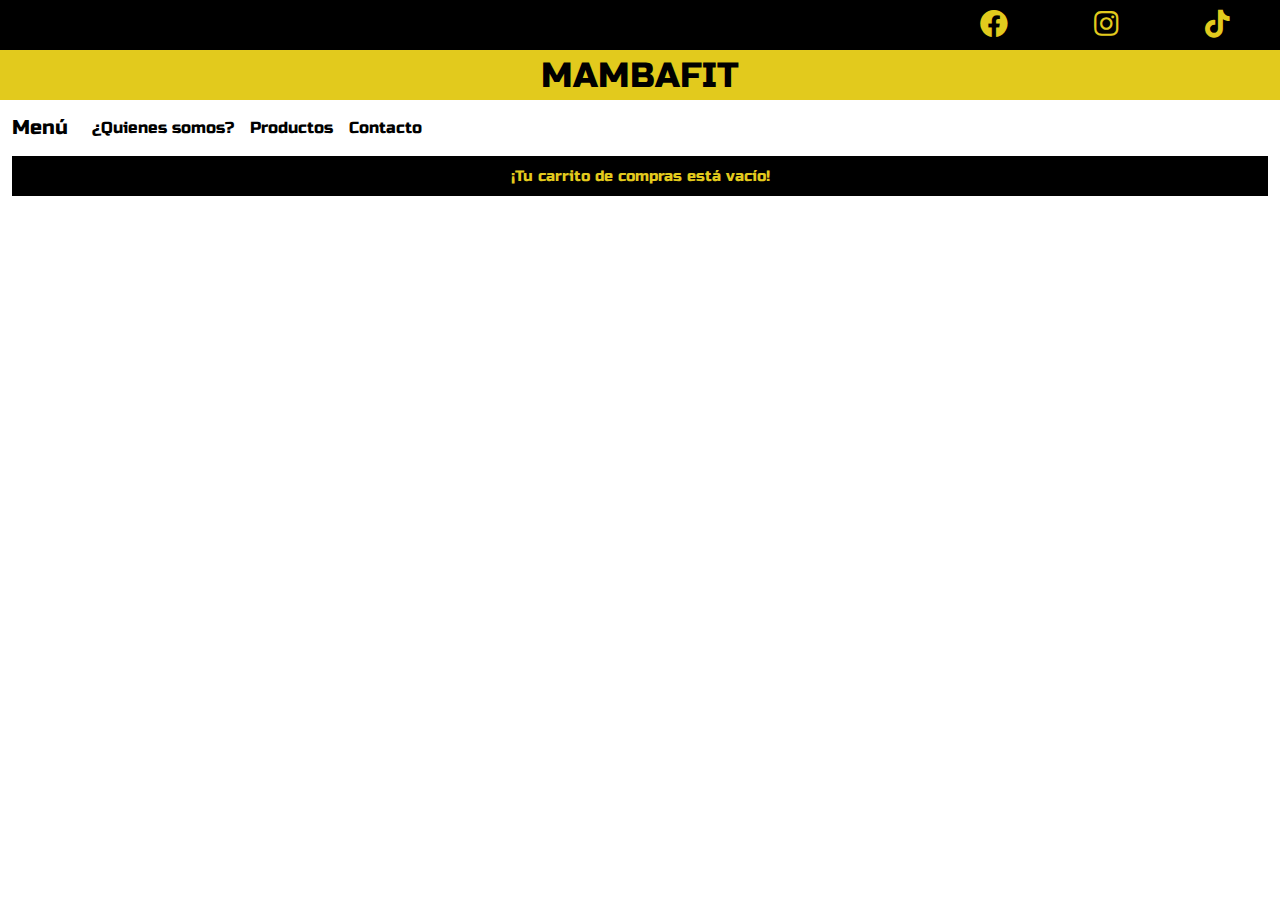
<file: carrito.html>
<!DOCTYPE html>
<html lang="es">

<head>
    <meta charset="UTF-8">
    <meta http-equiv="X-UA-Compatible" content="IE=edge">
    <meta name="viewport" content="width=device-width, initial-scale=1.0">
    <link rel="stylesheet" href="assets/css/bootstrap.min.css">
    <link rel="stylesheet" href="assets/css/estilos.css">
    <link rel="stylesheet" href="assets/css/all.min.css">
    <title>MambaFit</title>
</head>

<body>
    <div class="container-fluid">
        <div class="row">
            <div id="encabezado" class="col-12">
                <div id="social" class="col-12">
                    <div id="iconos-redes">
                        <a href="https://www.facebook.com/profile.php?id=100086392540935" target="_blank"><i
                                class="fab fa-facebook"></i></a>
                        <a href="https://instagram.com/mambafit1.0?igshid=YmMyMTA2M2Y=" target="_blank"><i
                                class="fab fa-instagram"></i></a>
                        <a href="https://www.tiktok.com/@mambafit1.0_?_t=8ZFz9haQFnR&_r=1" target="_blank"><i
                                class="fab fa-tiktok"></i></a>
                    </div>
                </div>
                <div id="nav" class="col-12">
                    <div id="nombre-sitio">
                        <a href="index.html">MAMBAFIT</a>
                    </div>
                </div>
            </div>
            <div id="area-menu" class="col-12">
                <div id="menu-container" class="row">
                    <nav id="menu-nav" class="navbar navbar-expand-lg">
                        <div class="container-fluid">
                            <a class="navbar-brand">Menú</a>
                            <button class="navbar-toggler" type="button" data-bs-toggle="collapse"
                                data-bs-target="#navbarNav" aria-controls="navbarNav" aria-expanded="false"
                                aria-label="Toggle navigation">
                                <span class="navbar-toggler-icon"></span>
                            </button>
                            <div class="collapse navbar-collapse" id="navbarNav">
                                <ul class="navbar-nav">
                                    <li class="nav-item">
                                        <a id="bnt-marca" class="nav-link active" aria-current="page"
                                            href="marca.html">¿Quienes somos?</a>
                                    </li>
                                    <li class="nav-item">
                                        <a id="bnt-productos" class="nav-link" href="productos.html">Productos</a>
                                    </li>
                                    <li class="nav-item">
                                        <a id="bnt-contacto" class="nav-link" href="contacto.html">Contacto</a>
                                    </li>
                                </ul>
                            </div>
                        </div>
                    </nav>
                </div>
            </div>
            <div id="area-compra-carrito" class="col-12">
                <p id="carrito-vacio" class="col-12">¡Tu carrito de compras está vacío!</p>
                <div id="productos-carrito-container" class="row">
                    <!-- Area donde se agregaran los productos del carrito dinamicamente -->
                </div>
                <div id="acciones-carrito-container" class="col-12">
                    <div id="boton-vaciar"  class="col-12">
                        <a href="">Vaciar</a>
                    </div>
                    <div id="carrito-acciones-total">
                        <p>Total</p>
                        <p id="total">3000</p>
                    </div>
                    <div id="boton-comprar">
                        <a id="carrito-acciones-comprar" href="formulario-compra.html">Comprar</a>
                    </div>
                </div>
            </div>
        </div>
    </div>
    <script src="assets/js/bootstrap.min.js"></script>
    <script src="assets/js/carrito.js"></script>
</body>

</html>
</file>
<file: assets/css/estilos.css>
/*
font-family: 'Alfa Slab One', cursive;
font-family: 'Black Ops One', cursive;
font-family: 'Days One', sans-serif;
font-family: 'Fugaz One', cursive;
font-family: 'Russo One', sans-serif;
*/

@import url('https://fonts.googleapis.com/css2?family=Alfa+Slab+One&family=Black+Ops+One&family=Days+One&family=Fugaz+One&family=Russo+One&display=swap');

/*estilos de todo el cuerpo de la pagina*/

*{
    padding: 0;
    margin: 0;
    box-sizing: border-box;
  }

body{
    font-family: 'Russo One', sans-serif;
    font-size: 400;
}

/*estilos del encabezado de la pagina*/

#encabezado{
    width: 100%;
    height: 100px;
    margin: 0;
    padding: 0;
}

#social{
    background-color: #000000;
    width: 100%;
    height: 50px;
    display: grid;
}

#iconos-redes{
    width: 250px;
    height: auto;
    display: flex;
    align-items: center;
    justify-content: space-between;
    justify-self: end;
    margin-right: 50px;
}

#iconos-redes a{
    color: #E2CA1D;
    font-size: 28px;
}

/*sección del encabezado que contiene el nombre y logo de la marca*/
#nav{
    height: 50px;
    background-color: #E2CA1D;
}

#nombre-sitio{
    text-align: center;
}

#nombre-sitio a{
    text-decoration: none;
    color: #000000;
    font-size: 35px;
}

/*Personalizando barra de menú*/

#menu-nav{
    background-color: #fff;
}

#menu-nav a{
    color: #000000;
}

/*Main del home*/
#home-main{
    display: grid;
    grid-template-columns: 1fr 4fr 1fr;
    min-height: 100vh; 
    background-image: url(../images/bg2.jpg);
    background-position: center;
    background-repeat: no-repeat;
    background-size: cover;
}

#main-container {
    display: grid;
    grid-column: 2;
    justify-items: center;
    height: 350px;
    margin-top: 80px;
}

#main-container__text{
    text-align: center;
    font-size: 30px;
    font-weight: 700;
    letter-spacing: 1px;
    color: #fff;
}

#main-container__link{
    background-color: #E2CA1D;
    display: inline-block;
    padding: 10px 20px;
    text-decoration: none;
    color: #000000;
    height: 45px;
    width: 195px;
    text-align: center;
}

/*Estilo de productos*/

#tarjeta-producto{
    margin-bottom: 20px;
}

#imagen-producto{
    width: 250px;
    height: 250px;
    margin: 20px 0px;
    align-self: center;
}

#cuerpo-tarjeta{
    background-color: #000000;
    color:#E2CA1D;
    border-radius: 5px;
}

#tarjeta-producto a{
    display: flex;
    justify-content: center;
}

#texto-producto{
    color: #fff
}

#btn-container a{
    background-color: #E2CA1D;
    color: #000000;
    margin: 8px;
}

/*Barra de carrito*/

#area-carrito{
    height: 50px;
    display: flex;
    align-items: center;
    justify-content: center;
    margin-bottom: 10px;
}

#carrito-container{
    width: 600px;
    background-color: #000000;
    border-radius: 15px;
    display: flex;
    align-items: center;
    justify-content: center;
}

#carrito-container a{
    color: #E2CA1D;
    font-size: 28px;
    width: 35px;
    padding: 0px;
}

/*Estilos de pagina carrito de compras*/
#tarjeta-producto-carrito{
    height: 200px;
    margin-bottom: 10px;
    display: grid;
    grid-template-columns: 80% 20%
}

#cuerpo-tarjeta-carrito{
    height: 200px;
    background-color: #000000;
    color:#E2CA1D;
}

#cuerpo-eliminar-producto{
    height: 200px;
    background-color: #E2CA1D;
    display: flex;
    justify-content: center;
}

#cuerpo-eliminar-producto a{
    font-size: 50px;
    color: #000000;
    display: flex;
    align-items: center;
    text-decoration: none;
}

/*etiqueta que indica que el carrito está vacío*/
#carrito-vacio{
    height: 40px;
    background-color: #000000;
    color: #E2CA1D;
    font-size: 15px;
    display: flex;
    align-items: center;
    justify-content: center;
}

/*Estilos de area de acciones de compra*/
#acciones-carrito-container {
    background-color: #000000;
    display: grid;
    grid-template-columns: 20% 60% 20%;
}

#acciones-carrito-container #boton-vaciar{
    background-color: #E2CA1D;
    display: flex;
    align-items: center;
    justify-content: center;
}

#acciones-carrito-container #carrito-acciones-total{
    background-color: #000000;
    color: #E2CA1D;
}

#acciones-carrito-container #carrito-acciones-total p{
    display: flex;
    justify-content: end;
    margin-right: 20px;
}

#acciones-carrito-container #boton-comprar{
    background-color: #E2CA1D;
    display: flex;
    align-items: center;
    justify-content: center;
}

#acciones-carrito-container a{
    text-decoration: none;
    color: #000000;
}

/*Clase para ocultar elementos*/
.disabled{
    visibility: hidden;
}

/*formulario*/

#area-formulario{
    display: flex;
    justify-content: center;
    align-items: center;
}

#area-formulario form{
    background-color: #000000;
    color: #E2CA1D;
    width: 500px;
    border-radius: 10px;
    padding: 10px;
}

#area-formulario form a{
    background-color: #E2CA1D;
    color: #000000;
    width: 150px;
}

#area-formulario form button{
    background-color: #E2CA1D;
    color: #000000;
    width: 150px;
}

#area-formulario-boton{
    display: flex;
    justify-content: center;
}

#area-formulario #area-detalle{
    display: flex;
    align-items: center;
    justify-content: center;
}

/*Estilo de pagina sobre nosotros*/
#marca-container{
    background-color: #000000;
    min-height: 100vh;
    padding: 50px;
}

#area-imagen-container{
    display: flex;
    align-items: center;
    justify-content: center;
}

#portada-marca{
    width: 300px;
    height: 250px;
}

#area-texto-container{
    padding: 15px;
    background-color: #000000;
    display: flex;
    align-items: center;
    justify-content: center;
    margin-top: 40px;
    border: 3px solid #E2CA1D;
    border-radius: 10px;
}

#area-texto-container p{
    color: #E2CA1D;
    text-align: center;
}

/*estilos de pagina contacto*/

#area-titulo-contacto{
    margin-top: 5px;
    display: flex;
    align-items: center;
    justify-content: center;
}

#area-titulo-contacto h1{
    text-align: center;
    color: #000000;
}

/*Animaciones*/

#nombre-sitio a:hover{
    color: #fff;
}

#main-container__link:hover{
    color: #fff;
}

#iconos-redes a:hover{
    color: #fff;
}

#iconos-redes a:active{
    color: #C8C81E;
}

#carrito-container a:hover{
    color: #fff;
}

#carrito-container a:active{
    color: #C8C81E;
}

#btn-container a:hover{
    color: #fff;
}

#btn-container a:active{
    background-color: #C8C81E;
}

#cuerpo-eliminar-producto a:hover{
    color: #951212;
}

#cuerpo-eliminar-producto:active{
    background-color: #C8C81E;
}

#acciones-carrito-container a:hover{
    color: #fff;
}

#boton-formulario-enviar:hover{
    color: #fff;
}

#boton-formulario-enviar:active{
    background-color: #C8C81E;
}
</file>
